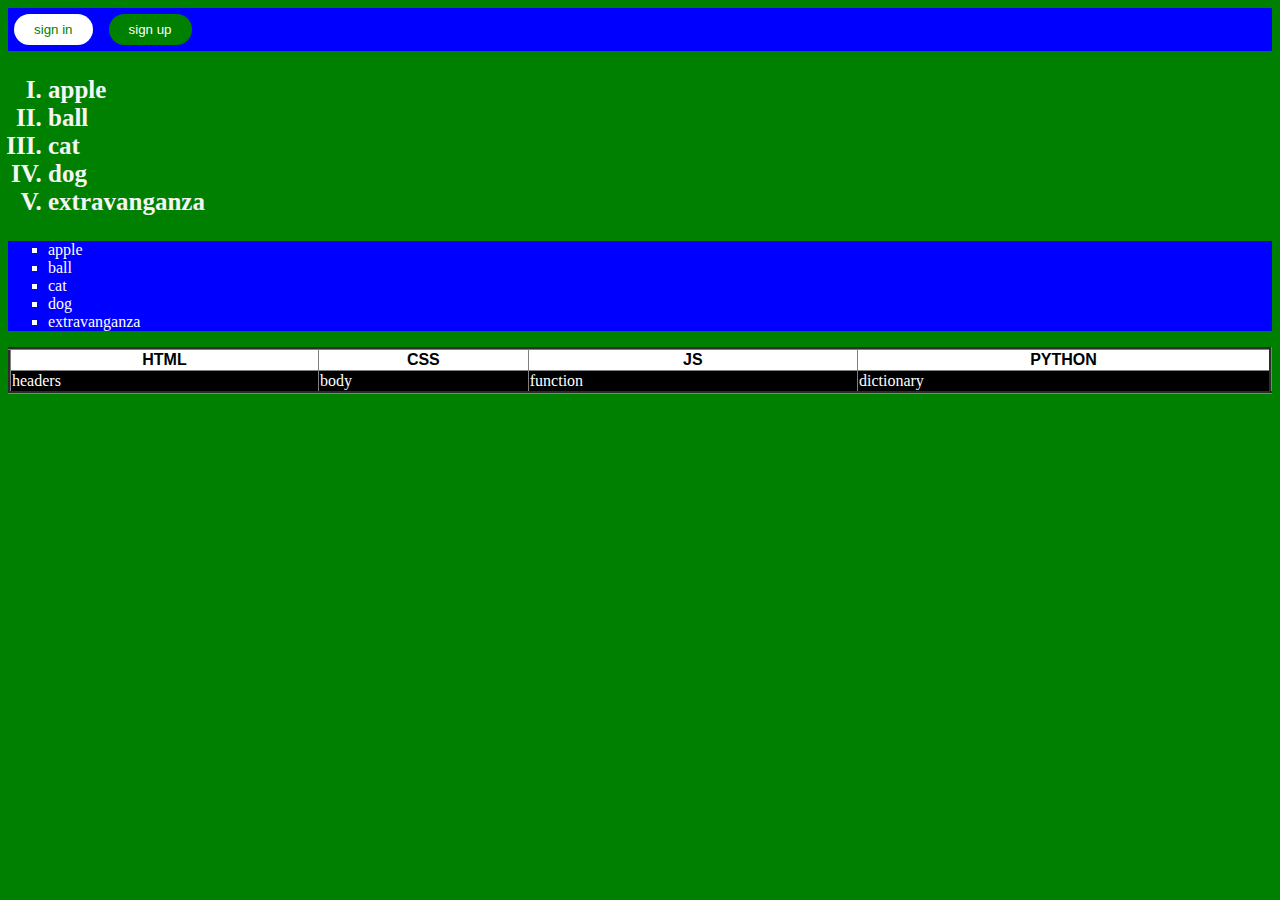
<file: index.html>
<!DOCTYPE html>
<html lang="en">
  <head>
    <link rel="stylesheet" href="index.css" />
    <!-- internal styling -->
    <style>
      body {
        background-color: green;
        color: white;
      }
      table {
        width: 100%;
        border-collapse: collapse;
      }
      th {
        background-color: white;
        color: black;
        font-family: Verdana, Geneva, Tahoma, sans-serif;
      }
      tr {
        background-color: black;
        color: white;
      }
    </style>
  </head>
  <title>document</title>
  <!-- inline styyling -->
  <body>
    <div>
      <button id="btn-left">sign in</button>
      <button id="btn-right">sign up</button>
      <!-- <button id="btn">log in</button> -->
    </div>
     <!-- inline styyling -->
    <div
      style="
        background-color: green;
        color: whitesmoke;
        font-size: 25px;
        font-weight: bold;
      "
    >
      <ol type="I">
        <li>apple</li>
        <li>ball</li>
        <li>cat</li>
        <li>dog</li>
        <li>extravanganza</li>
      </ol>
    </div>
    <div>
      <ul type="square">
        <li>apple</li>
        <li>ball</li>
        <li>cat</li>
        <li>dog</li>
        <li>extravanganza</li>
      </ul>
    </div>
    <div>
      <table border="3">
        <tr>
          <th>HTML</th>
          <th>CSS</th>
          <th>JS</th>
          <th>PYTHON</th>
        </tr>
        <td>headers</td>
        <td>body</td>
        <td>function</td>
        <td>dictionary</td>
      </table>
    </div>
  </body>
</html>
</file>
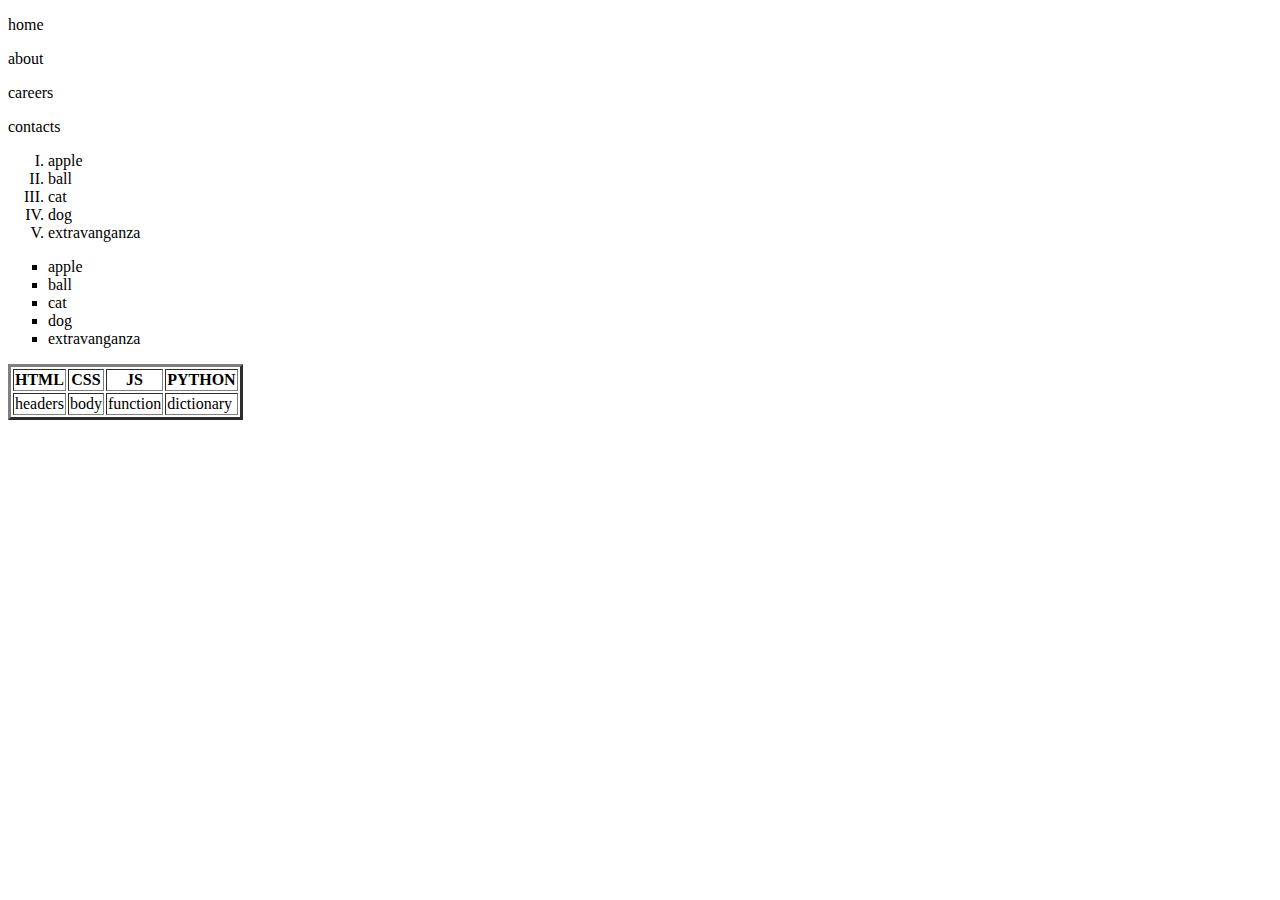
<file: semantics.html>
<!DOCTYPE html>
<html lang="en">
  <head>
    <meta charset="UTF-8" />
    <meta name="viewport" content="width=device-width, initial-scale=1.0" />
    <title>Document</title>
  </head>
  <body>
    <header>
      <nav>
        <p>home</p>
        <p>about</p>
        <p>careers</p>
        <p>contacts</p>
      </nav>
    </header>
    <main>
      <div>
        <ol type="I">
          <li>apple</li>
          <li>ball</li>
          <li>cat</li>
          <li>dog</li>
          <li>extravanganza</li>
        </ol>
      </div>
      <div>
        <ul type="square">
          <li>apple</li>
          <li>ball</li>
          <li>cat</li>
          <li>dog</li>
          <li>extravanganza</li>
        </ul>
      </div>
      <div>
        <table border="3">
          <tr>
            <th>HTML</th>
            <th>CSS</th>
            <th>JS</th>
            <th>PYTHON</th>
          </tr>
          <td>headers</td>
          <td>body</td>
          <td>function</td>
          <td>dictionary</td>
        </table>
      </div>
    </main>

    <footer></footer>
  </body>
</html>
</file>
<file: index.css>
body {
  background-color: yellow;
  color: white;
}
div {
  background: blue;
}
button {
  background-color: #16a43a;
}
/* class selector */
.btn {
  color: white;
}
/* id selector */
#btn {
  color: red;
}
#btn-right {
  background-color: green;
  color: white;
  padding:8px 20px;
  margin:6px;
  cursor: pointer;
  border:none;
  border-radius: 18px;
  

}
#btn-left {
  background-color: white;
  color: green;
  padding:8px 20px;
 margin: 6px;
 cursor:grab;
  border:1px green;
  border-radius:18px;
}
</file>
